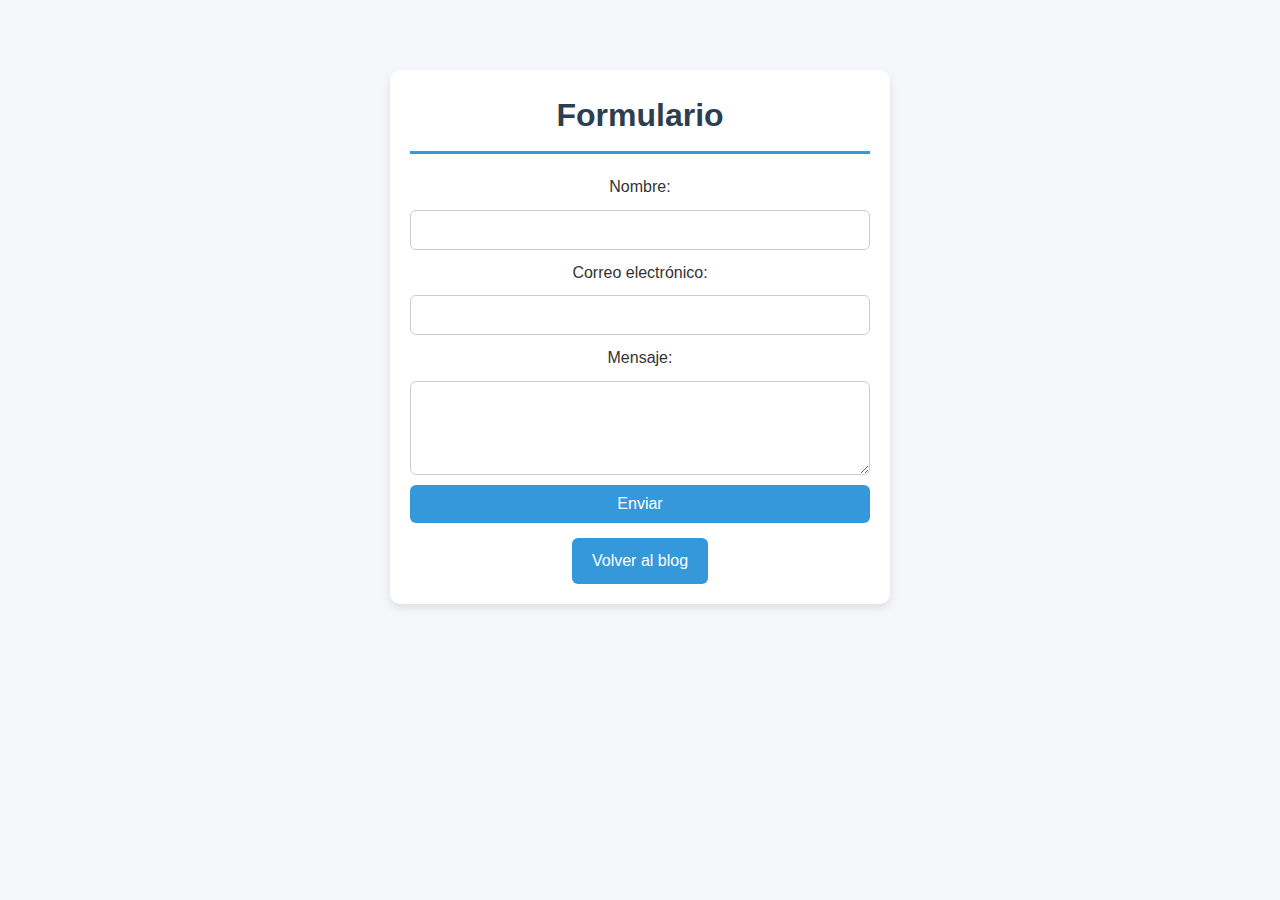
<file: formulario.html>
<!DOCTYPE html>
<html lang="es">
<head>
    <meta charset="UTF-8">
    <meta name="viewport" content="width=device-width, initial-scale=1.0">
    <title>Formulario</title>
    <link rel="stylesheet" href="style.css">
</head>
<body>
    <div class="container">
        <h1>Formulario</h1>

        <form action="#" method="post">
            <label for="nombre">Nombre:</label>
            <input type="text" id="nombre" name="nombre" required>

            <label for="email">Correo electrónico:</label>
            <input type="email" id="email" name="email" required>

            <label for="mensaje">Mensaje:</label>
            <textarea id="mensaje" name="mensaje" rows="4" required></textarea>

            <input type="submit" value="Enviar">
        </form>

        <a href="index.html" class="link">Volver al blog</a>
    </div>
</body>
</html>
</file>
<file: style.css>
/* RESET BÁSICO */
* {
    margin: 0;
    padding: 0;
    box-sizing: border-box;
    font-family: Arial, Helvetica, sans-serif;
}

/* CUERPO */
body {
    background-color: #f5f7fa;
    color: #333;
    line-height: 1.6;
    text-align: center;
    padding: 20px;
}

/* CONTENEDOR CENTRADO */
.container {
    max-width: 500px;
    margin: 50px auto;
    padding: 20px;
    background-color: #fff;
    border-radius: 10px;
    box-shadow: 0px 4px 10px rgba(0,0,0,0.1);
}

/* TITULO */
h1 {
    margin-bottom: 20px;
    color: #2c3e50;
    font-size: 2rem;
    border-bottom: 3px solid #3498db;
    padding-bottom: 10px;
}

/* FORMULARIO */
form {
    display: flex;
    flex-direction: column;
    gap: 10px;
    margin-top: 20px;
}

input[type="text"],
input[type="email"],
textarea {
    padding: 10px;
    border-radius: 6px;
    border: 1px solid #ccc;
    font-size: 1rem;
    width: 100%;
}

/* BOTÓN */
input[type="submit"] {
    padding: 10px 20px;
    background-color: #3498db;
    color: white;
    border: none;
    border-radius: 6px;
    cursor: pointer;
    font-size: 1rem;
    transition: background 0.3s ease;
}

input[type="submit"]:hover {
    background-color: #2980b9;
}

/* ENLACE */
a.link {
    display: inline-block;
    margin-top: 15px;
    padding: 10px 20px;
    text-decoration: none;
    color: white;
    background-color: #3498db;
    border-radius: 6px;
    transition: background 0.3s ease;
}

a.link:hover {
    background-color: #2980b9;
}
</file>
